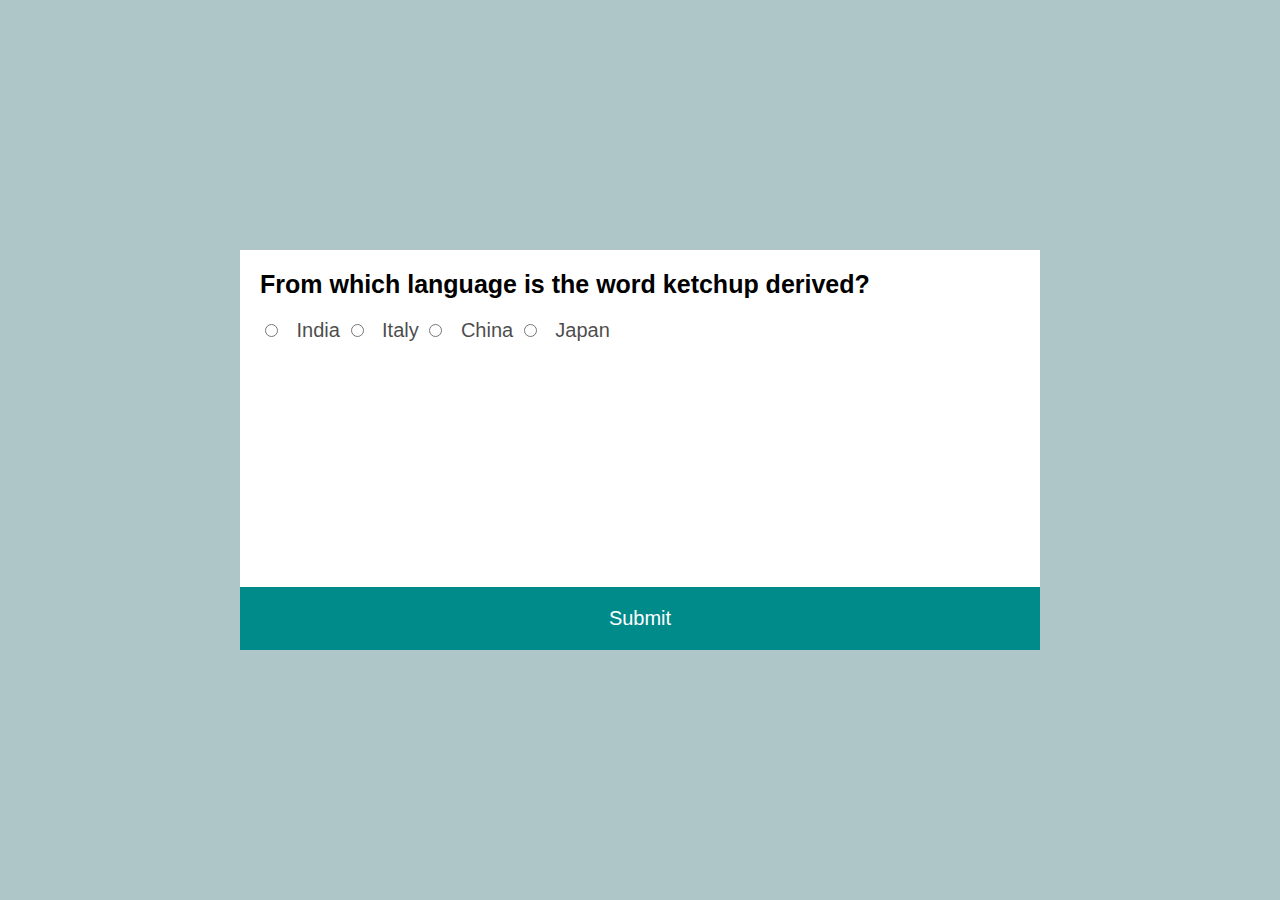
<file: quiz.html>
<html>
  <head>
    <meta charset="utf-8" />
    <meta http-equiv="X-UA-Compatible" content="IE=edge" />
    <title>Quiz App</title>
    <meta name="description" content="Quiz App " />
    <meta name="viewport" content="width=device-width, initial-scale=1" />
    <link rel="stylesheet" href="quiz.css" />
    <link
      rel="stylesheet"
      href="https://fonts.google.com/css?family=Open+Sans"
    />
  </head>
  <body>
    <div class="container">
      <div class="game">
        <div class="content">
          <div class="question"></div>
          <div class="answer"></div>
        </div>
        <button class="button">Submit</button>
      </div>
      <div class="result">
        <h1>Congratulation</h1>
        <h3 class="correct">Correct Answers: 0</h3>
        <h3 class="wrong">Wrong Answers: 0</h3>
        <h2 class="score">Score : 0</h2>
        <button class="button playagain">Play Again</button>
      </div>
    </div>
    <script src="./quiz.js"></script>
  </body>
</html>
</file>
<file: quiz.css>
* {
  box-sizing: border-box;
}

body {
  display: flex;
  background-color: rgb(174, 198, 199);
  justify-content: center;
  align-items: center;
  font-family: "Open Sans", sans-serif;
}

.container {
  width: 800px;
  height: 400px;
  background-color: white;
  position: relative;
}

.answer {
  margin-top: 20px;
  font-size: 20px;
}
label {
  padding-left: 10px;
  opacity: 0.7;
}

.question {
  font-weight: bold;
  font-size: 25px;
}
.button {
  background-color: darkcyan;
  color: white;
  display: block;
  width: 100%;
  border: none;
  padding: 20px;
  position: absolute;
  bottom: 0px;
  z-index: 1;
  font-size: 20px;
}
.game {
}

.content {
  /* display: none; */
  padding: 20px;
}

.result {
  text-align: center;
  display: none;
}

.result h1 {
  font-size: 40px;
}

.correct {
  color: green;
}

.wrong {
  color: red;
}

.score {
  font-size: 70px;
  font-family: "open serif", monospace;
}
</file>
